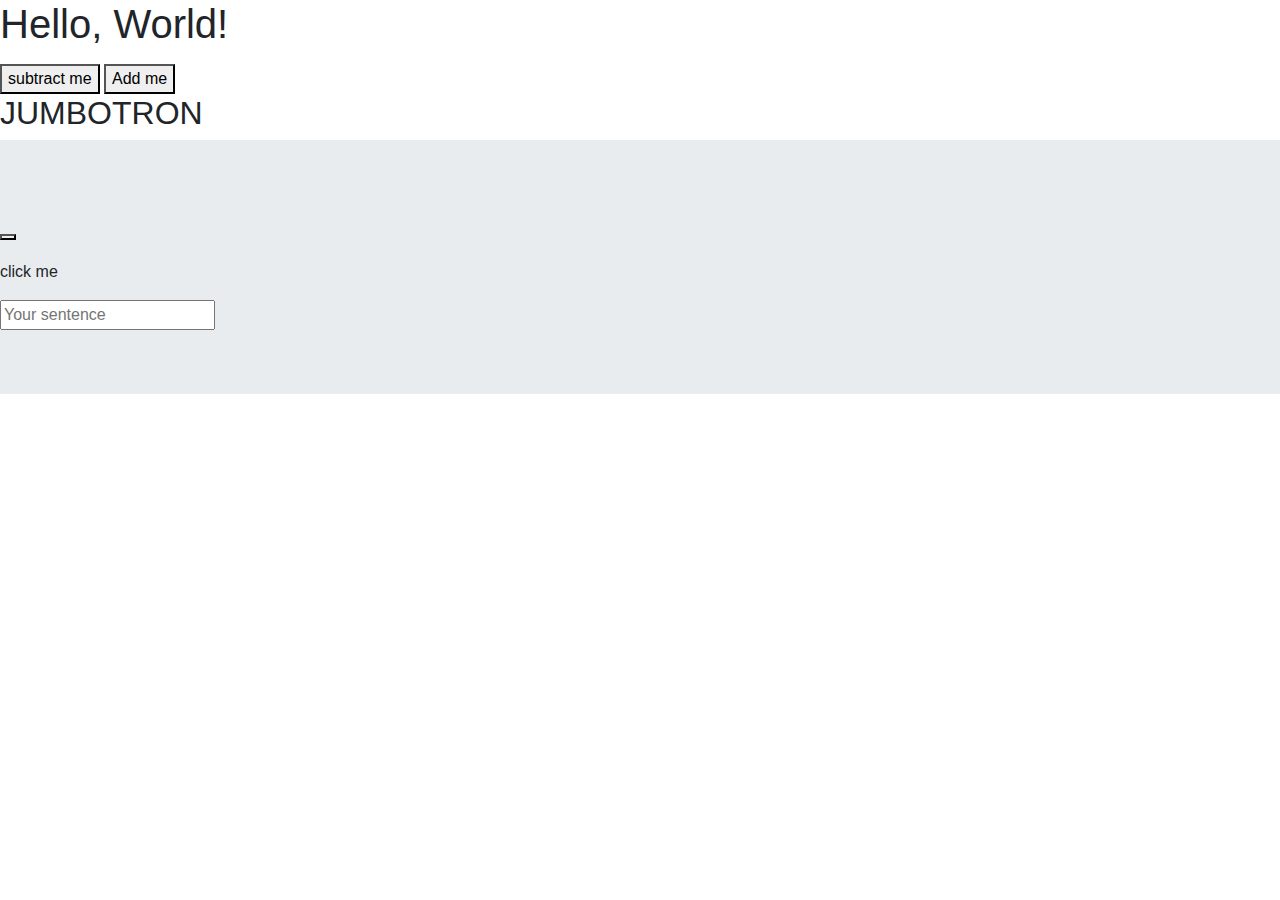
<file: index.html>
<!DOCTYPE html>
<html lang="en">
<head>
    <meta charset="UTF-8">
    <meta name="viewport" content="width=device-width, initial-scale=1.0">
    <meta http-equiv="X-UA-Compatible" content="ie=edge">
    <link rel="stylesheet" href="https://maxcdn.bootstrapcdn.com/bootstrap/4.4.1/css/bootstrap.min.css">
    <script src="https://ajax.googleapis.com/ajax/libs/jquery/3.4.1/jquery.min.js"></script>
    <script src="https://cdnjs.cloudflare.com/ajax/libs/popper.js/1.16.0/umd/popper.min.js"></script>
    <script src="https://maxcdn.bootstrapcdn.com/bootstrap/4.4.1/js/bootstrap.min.js"></script>
    <title>JavaScript</title>
</head>
<body>
    <h1> Hello, World!</h1>
    
 
 <p id ="Math"></p>
 <button onclick = "subtraction_Function() "> subtract me</button>
 <button onclick ="addition_Function()" > Add me </button>
 <h2> JUMBOTRON</h2>
   <div class="jumbotron jumbotron-fluid">
    <p id ="I am learning"></p>
     <button  onclick ="myFunction"></button>
    <p id = "a lot from this book!"></p>
    <p id="concatenate" onclick ="myFunction()"> click me</p>
    <input type="text"  placeholder="Your sentence" id="img"> 
   </div>

 
  <script src="javascript.js"></script> 
  <script src="javascript_1.js"></script>
  <script src="javascript_2.js"></script>
    
</body>
<footer>

</footer>
</html>
</file>
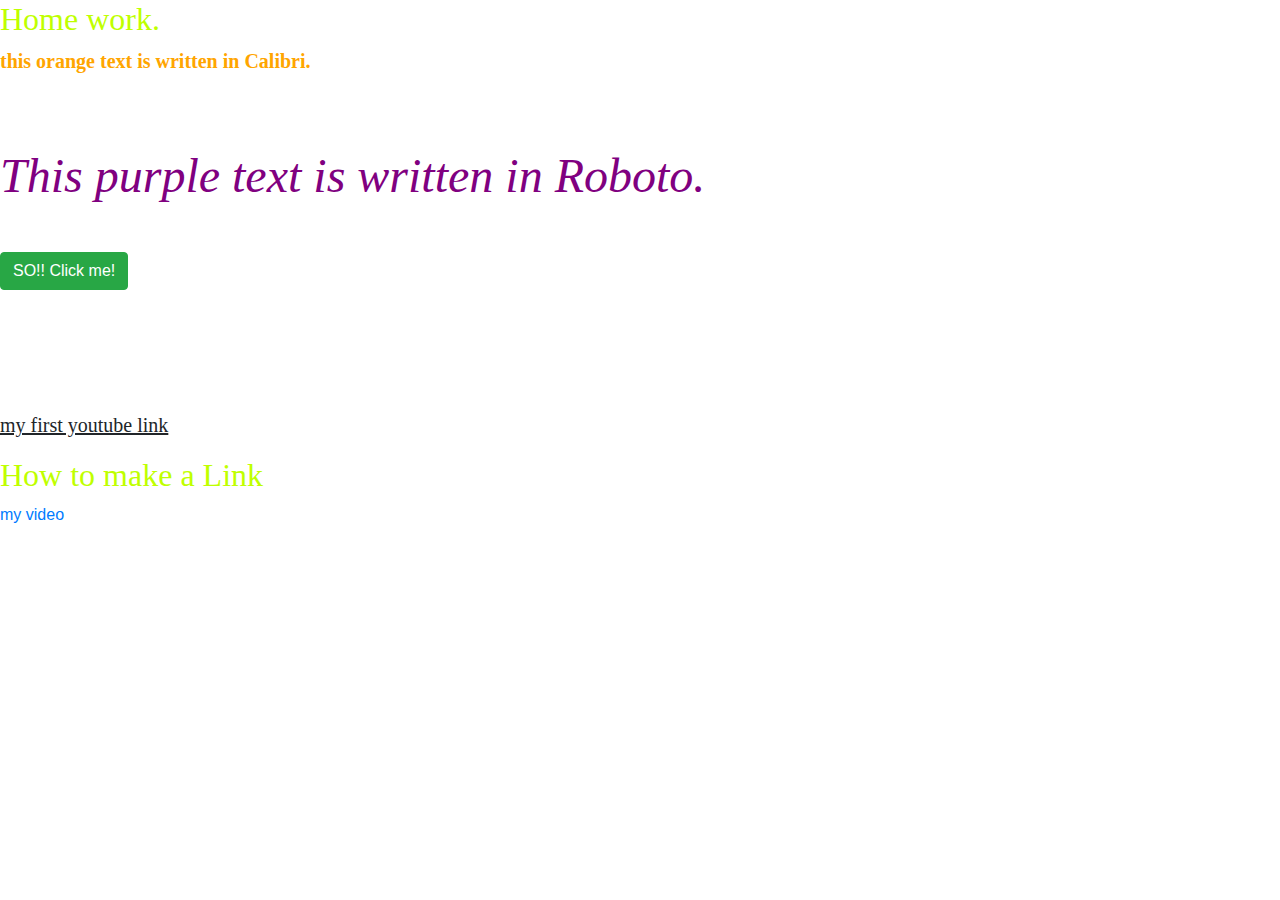
<file: DRILL/index.html>
<!DOCTYPE html>
<html lang="en"> 
    <head>
       <title>DRILL</title>
	   <link rel="stylesheet" href="css.css">
	   
	   <meta charset="utf-8">
	   <!--- bootstrap--->
	     <meta name="viewport" content="width=device-width, initial-scale=1">
  <link rel="stylesheet" href="https://maxcdn.bootstrapcdn.com/bootstrap/4.4.1/css/bootstrap.min.css">
  <script src="https://ajax.googleapis.com/ajax/libs/jquery/3.4.1/jquery.min.js"></script>
  <script src="https://cdnjs.cloudflare.com/ajax/libs/popper.js/1.16.0/umd/popper.min.js"></script>
  <script src="https://maxcdn.bootstrapcdn.com/bootstrap/4.4.1/js/bootstrap.min.js"></script>
     <!--- I added Bootstrap-->

   </head>
	
	
	<body> 
	  <h2> Home work. </h2>
	             <p><b>
	                 <font color="orange" face="Calibri">
		                 this orange text is written in Calibri.
		             </font></b>
	             </p> <br> <br>
				 <p><i>
				     <font color="purple" face="Roboto" size="7">
					     This purple text is written in Roboto.
					 </font></i>
				 </p><br>
				 <button type="button" class="btn btn-success"onclick="My_first_Function()">
				         SO!! Click me!
				 </button>	 
				 <p id="MOSSI"></p> <br> <br>
				 
	 <h1> How to make a Yoututbe Video </h1>
	              <p><u> my first youtube link</u></p>			 
	<h2> How to make a Link</h2>
	  
	  <nav>
	       <a href="https://www.youtube.com/watch?v=LSBq1YjHL6w"> my video </a>
	  </nav>
	 
	
	</body>
	
	<footer>
	<link rel="javascript" href="javascript.js">
	</footer>
	
	</html>
</file>
<file: DRILL/css.css>
body {
  background-color: lightblue;
}

h1 {
  color: white;
  text-align: center;
}

p {
  font-family: verdana;
  font-size: 20px;
}

h2{
	font-family: visible;
	color:#bfff00;
    text-shadow: 2px rgb(216,216,216);
</file>
